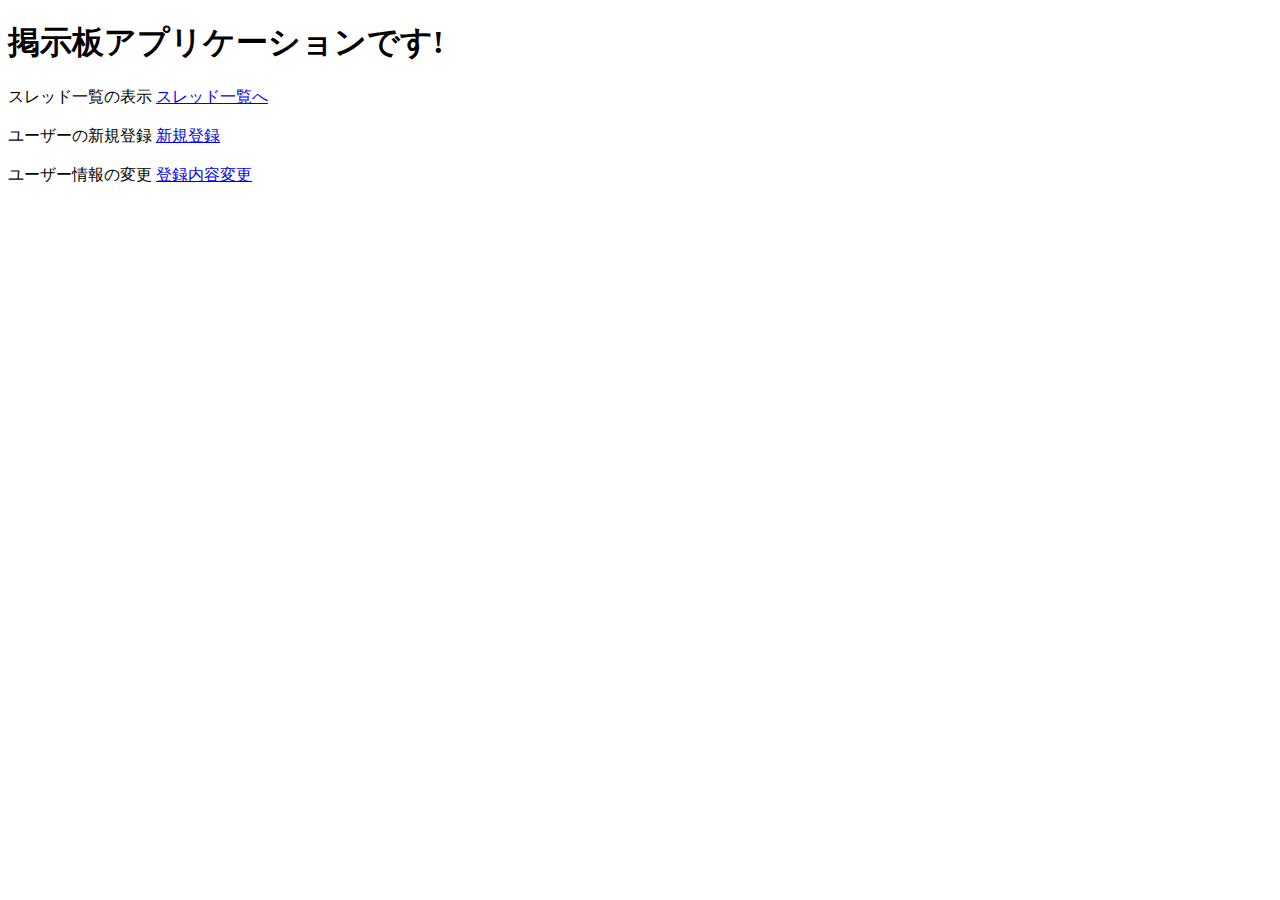
<file: src/main/resources/static/index.html>
<!DOCTYPE html>
<html>

<head>
  <meta charset="utf-8">
  <title>keiji</title>
</head>

<body>
  <h1>掲示板アプリケーションです! </h1>
  スレッド一覧の表示
  <a href="/login">スレッド一覧へ</a><br><br>
  ユーザーの新規登録
  <a href="/register">新規登録</a><br><br>
  ユーザー情報の変更
  <a href="/modify">登録内容変更</a>
</body>

</html>
</file>
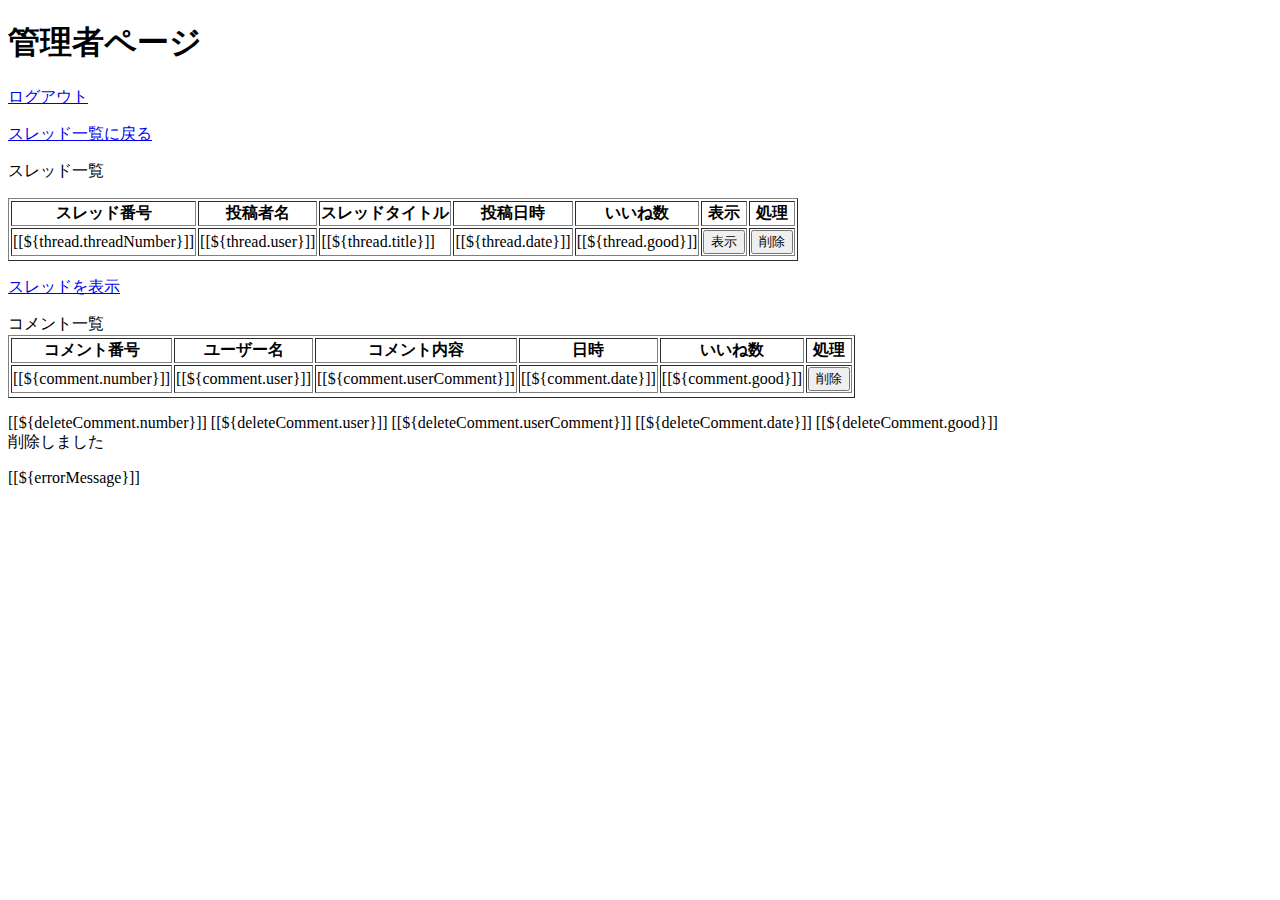
<file: src/main/resources/templates/admin.html>
<!DOCTYPE html>
<html xmlns:th="http://www.thymeleaf.org" xmlns:sec="http://www.springframework.org/schema/security">

<head>
  <meta charset="utf-8">
  <title>admin</title>
</head>

<body>
  <h1>管理者ページ </h1>

  <p>
    <a href="/logout">ログアウト</a>
  </p>

  <p>
    <a href="/thread">スレッド一覧に戻る</a>
  </p>

  <tbody sec:authorize="hasAnyRole('ROLE_ADMIN', 'ROLE_MASTER')">
    <p th:if="${thread}">
      スレッド一覧
    <table border="1">
      <thead>
        <th>スレッド番号</th>
        <th>投稿者名</th>
        <th>スレッドタイトル</th>
        <th>投稿日時</th>
        <th>いいね数</th>
        <th>表示</th>
        <th>処理</th>
      </thead>
      <tr th:each="thread,stat:${thread}">
        <td>[[${thread.threadNumber}]]</td>
        <td>[[${thread.user}]]</td>
        <td>[[${thread.title}]]</td>
        <td>[[${thread.date}]]</td>
        <td>[[${thread.good}]]</td>
        <td>
          <form action="/admin/show" method="post">
            <input type="hidden" name="num" th:value="${thread.threadNumber}" />
            <input type="submit" value="表示">
          </form>
        </td>
        <td>
          <form action="/admin/deleteThread" method="post">
            <input type="hidden" name="num" th:value="${thread.threadNumber}" />
            <input type="submit" value="削除">
          </form>
        </td>
      <tr>
    </table>
    </p>

    <p th:if="${comment}">
    <p>
      <a href="/admin">スレッドを表示</a>
    </p>
    コメント一覧
    <table border="1">
      <thead>
        <th>コメント番号</th>
        <th>ユーザー名</th>
        <th>コメント内容</th>
        <th>日時</th>
        <th>いいね数</th>
        <th>処理</th>
      </thead>
      <tr th:each="comment,stat:${comment}">
        <td>[[${comment.number}]]</td>
        <td>[[${comment.user}]]</td>
        <td>[[${comment.userComment}]]</td>
        <td>[[${comment.date}]]</td>
        <td>[[${comment.good}]]</td>
        <td>
          <form action="/admin/deleteComment" method="post">
            <input type="hidden" name="num" th:value="${comment.number}" />
            <input type="submit" value="削除">
          </form>
        </td>
      <tr>
    </table>
    </p>

    <p th:if="${deleteComment}">
    <div th:each="comment,stat:${deleteComment}">
      <tr>
        [[${deleteComment.number}]] [[${deleteComment.user}]] [[${deleteComment.userComment}]] [[${deleteComment.date}]]
        [[${deleteComment.good}]]
        <br>削除しました
      </tr>
    </div>
    </p>

    <p th:if="${errorMessage}">
      [[${errorMessage}]]
    </p>
  </tbody>

</body>

</html>
</file>
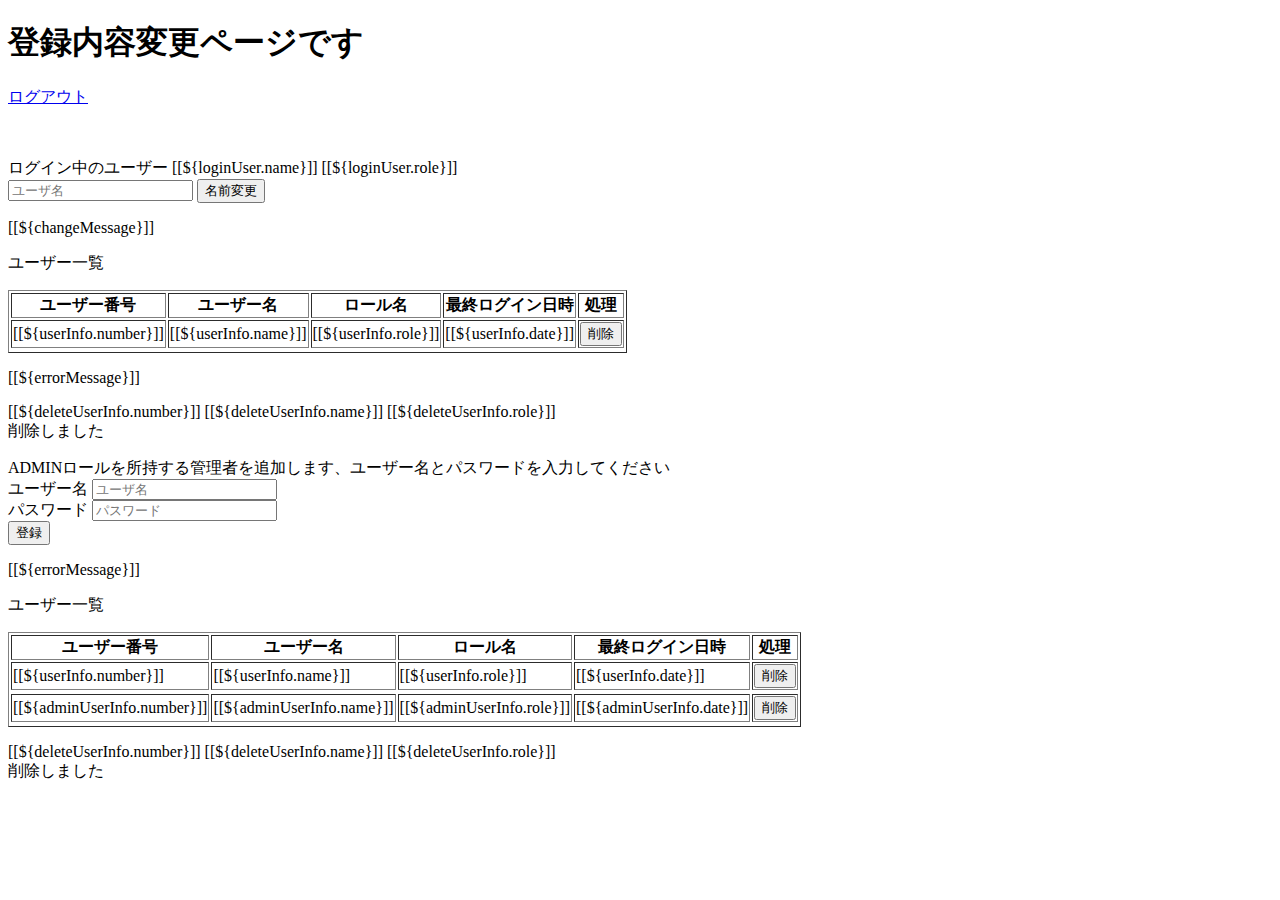
<file: src/main/resources/templates/modification.html>
<!DOCTYPE html>
<html xmlns:th="http://www.thymeleaf.org" xmlns:sec="http://www.springframework.org/schema/security">

<head>
  <meta charset="utf-8">
  <title>modification</title>
</head>

<body>
  <h1>登録内容変更ページです </h1>

  <p>
    <a href="/logout">ログアウト</a>
  </p><br>

  <p th:if="${loginUser}">
  <div th:each="userInfo,stat:${loginUser}">
    <tr>
      ログイン中のユーザー
      [[${loginUser.name}]] [[${loginUser.role}]]
    </tr>
  </div>

  <form action="/modify/nameChange" method="post">
    <input type="hidden" name="number" th:value="${loginUser.number}" />
    <input type="text" id="username" name="username" class="form-control" placeholder="ユーザ名">
    <input type="submit" value="名前変更" />
  </form>

  <p th:if="${changeMessage}">
    [[${changeMessage}]]
  </p>
  </p>

  <tbody sec:authorize="hasRole('ROLE_ADMIN')">
    <p th:if="${userInfo}">
      ユーザー一覧
    <table border="1">
      <thead>
        <th>ユーザー番号</th>
        <th>ユーザー名</th>
        <th>ロール名</th>
        <th>最終ログイン日時</th>
        <th>処理</th>
      </thead>
      <tr th:each="userInfo,stat:${userInfo}">
        <td>[[${userInfo.number}]]</td>
        <td>[[${userInfo.name}]]</td>
        <td>[[${userInfo.role}]]</td>
        <td>[[${userInfo.date}]]</td>
        <td>
          <form action="/modify/deleteUser" method="post">
            <input type="hidden" name="number" th:value="${userInfo.number}" />
            <input type="submit" value="削除">
          </form>
        </td>
      <tr>
    </table>
    </p>

    <p th:if="${errorMessage}">
      [[${errorMessage}]]
    </p>

    <p th:if="${deleteUserInfo}">
    <div th:each="deleteUserInfo,stat:${deleteUserInfo}">
      <tr>
        [[${deleteUserInfo.number}]] [[${deleteUserInfo.name}]] [[${deleteUserInfo.role}]]
        <br>削除しました
      </tr>
    </div>
    </p>
  </tbody>

  <tbody sec:authorize="hasRole('ROLE_MASTER')">
    ADMINロールを所持する管理者を追加します、ユーザー名とパスワードを入力してください
    <form action="/modify/addAdmin" method="post">
      ユーザー名
      <input type="text" id="username" name="username" class="form-control" placeholder="ユーザ名"><br>
      パスワード
      <input type="password" id="password" name="password" class="form-control" placeholder="パスワード"><br>
      <input type="submit" value="登録" />
    </form>

    <p th:if="${errorMessage}">
      [[${errorMessage}]]
    </p>

    <p th:if="${adminUserInfo}">
      ユーザー一覧
    <table border="1">
      <thead>
        <th>ユーザー番号</th>
        <th>ユーザー名</th>
        <th>ロール名</th>
        <th>最終ログイン日時</th>
        <th>処理</th>
      </thead>
      <tr th:each="userInfo,stat:${userInfo}">
        <td>[[${userInfo.number}]]</td>
        <td>[[${userInfo.name}]]</td>
        <td>[[${userInfo.role}]]</td>
        <td>[[${userInfo.date}]]</td>
        <td>
          <form action="/modify/deleteUser" method="post">
            <input type="hidden" name="number" th:value="${userInfo.number}" />
            <input type="submit" value="削除">
          </form>
        </td>
      <tr>
      <tr th:each="adminUserInfo,stat:${adminUserInfo}">
        <td>[[${adminUserInfo.number}]]</td>
        <td>[[${adminUserInfo.name}]]</td>
        <td>[[${adminUserInfo.role}]]</td>
        <td>[[${adminUserInfo.date}]]</td>
        <td>
          <form action="/modify/deleteAdmin" method="post">
            <input type="hidden" name="number" th:value="${adminUserInfo.number}" />
            <input type="submit" value="削除">
          </form>
        </td>
      <tr>
    </table>
    </p>

    <p th:if="${deleteUserInfo}">
    <div th:each="deleteUserInfo,stat:${deleteUserInfo}">
      <tr>
        [[${deleteUserInfo.number}]] [[${deleteUserInfo.name}]] [[${deleteUserInfo.role}]]
        <br>削除しました
      </tr>
    </div>
    </p>
  </tbody>

</body>

</html>
</file>
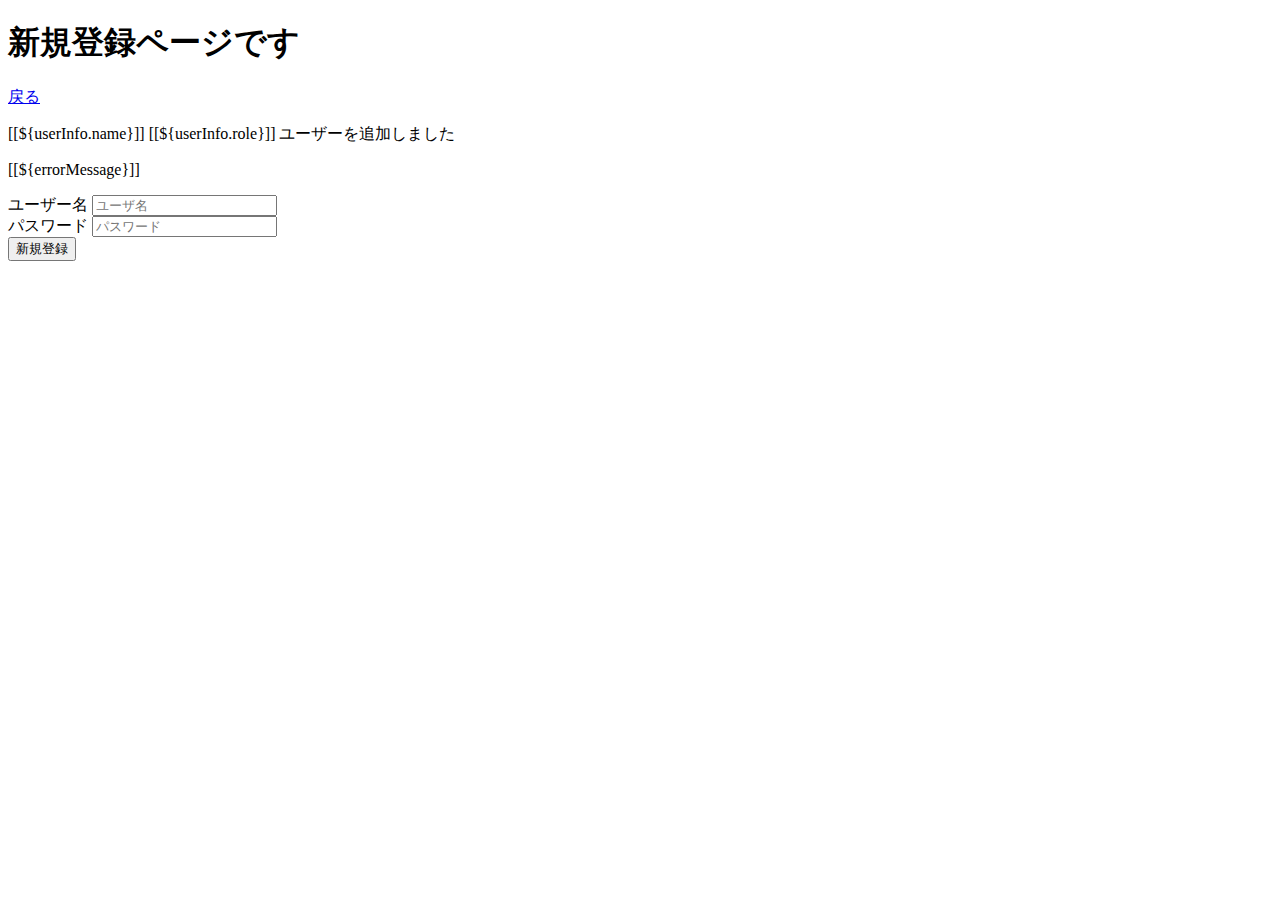
<file: src/main/resources/templates/register.html>
<!DOCTYPE html>
<html xmlns:th="http://www.thymeleaf.org" xmlns:sec="http://www.springframework.org/schema/security">

<head>
  <meta charset="utf-8">
  <title>register</title>
</head>

<body>
  <h1>新規登録ページです </h1>

  <p>
    <a href="/logout">戻る</a>
  </p>

  <p th:if="${userInfo}">
  <div th:each="userInfo,stat:${userInfo}">
    <tr>
      [[${userInfo.name}]] [[${userInfo.role}]]
      ユーザーを追加しました
    </tr>
  </div>
  </p>

  <p th:if="${errorMessage}">
    [[${errorMessage}]]
  </p>

  <form action="/register/addUser" method="post">
    ユーザー名
    <input type="text" id="username" name="username" class="form-control" placeholder="ユーザ名"><br>
    パスワード
    <input type="password" id="password" name="password" class="form-control" placeholder="パスワード"><br>
    <input type="submit" value="新規登録" />
  </form>
</body>

</html>
</file>
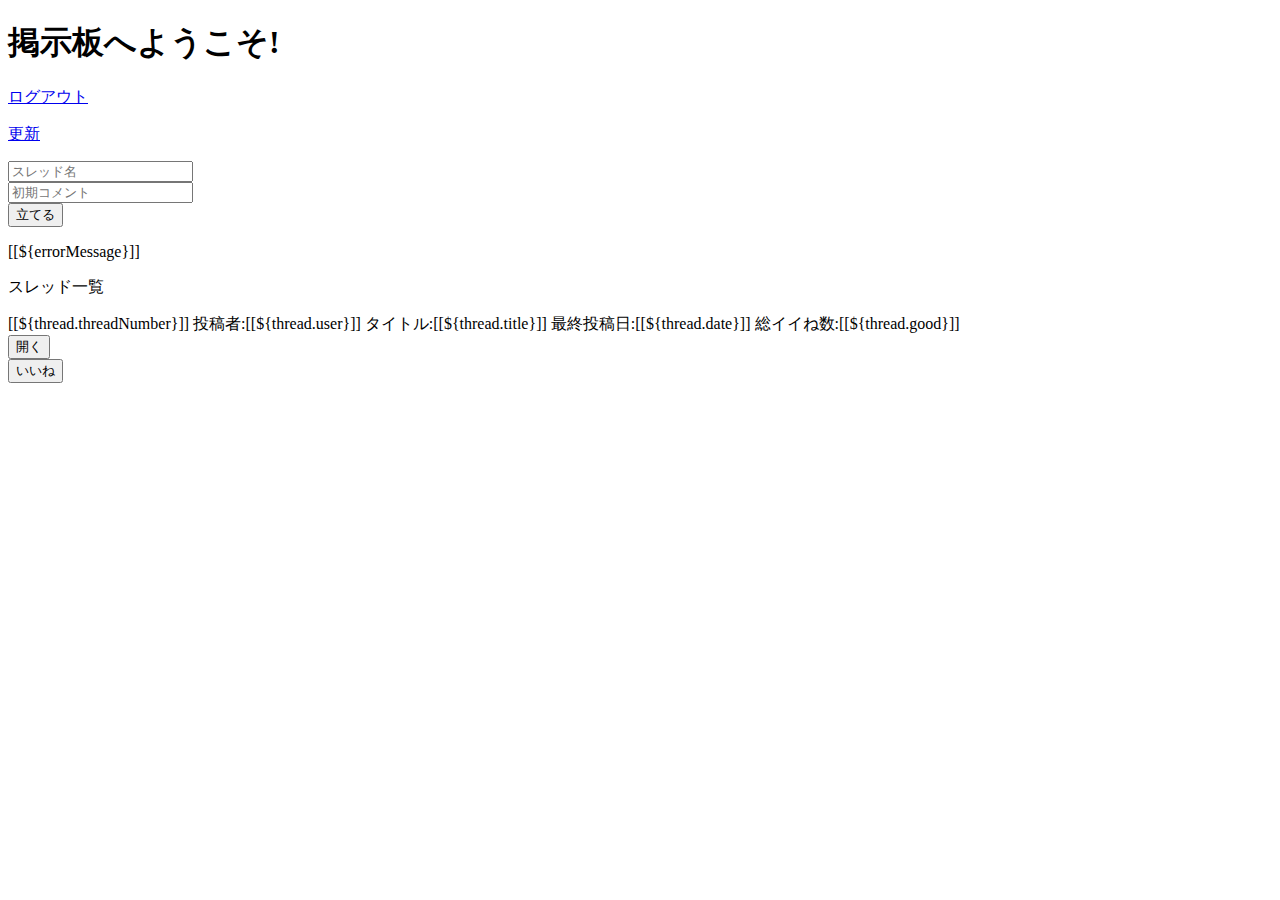
<file: src/main/resources/templates/thread.html>
<!DOCTYPE html>
<html xmlns:th="http://www.thymeleaf.org" xmlns:sec="http://www.springframework.org/schema/security">

<head>
  <meta charset="utf-8">
  <title>thread</title>
</head>

<body>
  <h1>掲示板へようこそ! </h1>
  <a href="/logout">ログアウト</a><br>

  <p>
    <a href="/thread/update">更新</a><br>
  </p>

  <p>
  <form action="/thread/build" method="post">
    <input type="text" name="title" placeholder="スレッド名" /><br>
    <input type="text" name="userComment" placeholder="初期コメント" /><br>
    <input type="submit" value="立てる">
  </form>
  </p>

  <p th:if="${errorMessage}">
    [[${errorMessage}]]
  </p>
  スレッド一覧
  <p th:if="${thread}">
  <div th:each="thread,stat:${thread}">
    <tr>
      [[${thread.threadNumber}]] 投稿者:[[${thread.user}]] タイトル:[[${thread.title}]] 最終投稿日:[[${thread.date}]]
      総イイね数:[[${thread.good}]]
      <form action="/thread/keiji" method="get">
        <input type="hidden" name="num" th:value="${thread.threadNumber}">
        <input type="submit" value="開く">
      </form>
      <form action="/thread/good" method="post">
        <input type="hidden" name="num" th:value="${thread.threadNumber}">
        <input type="submit" value="いいね">
      </form><br>
    </tr>
  </div>
  </p>

</body>

</html>
</file>
